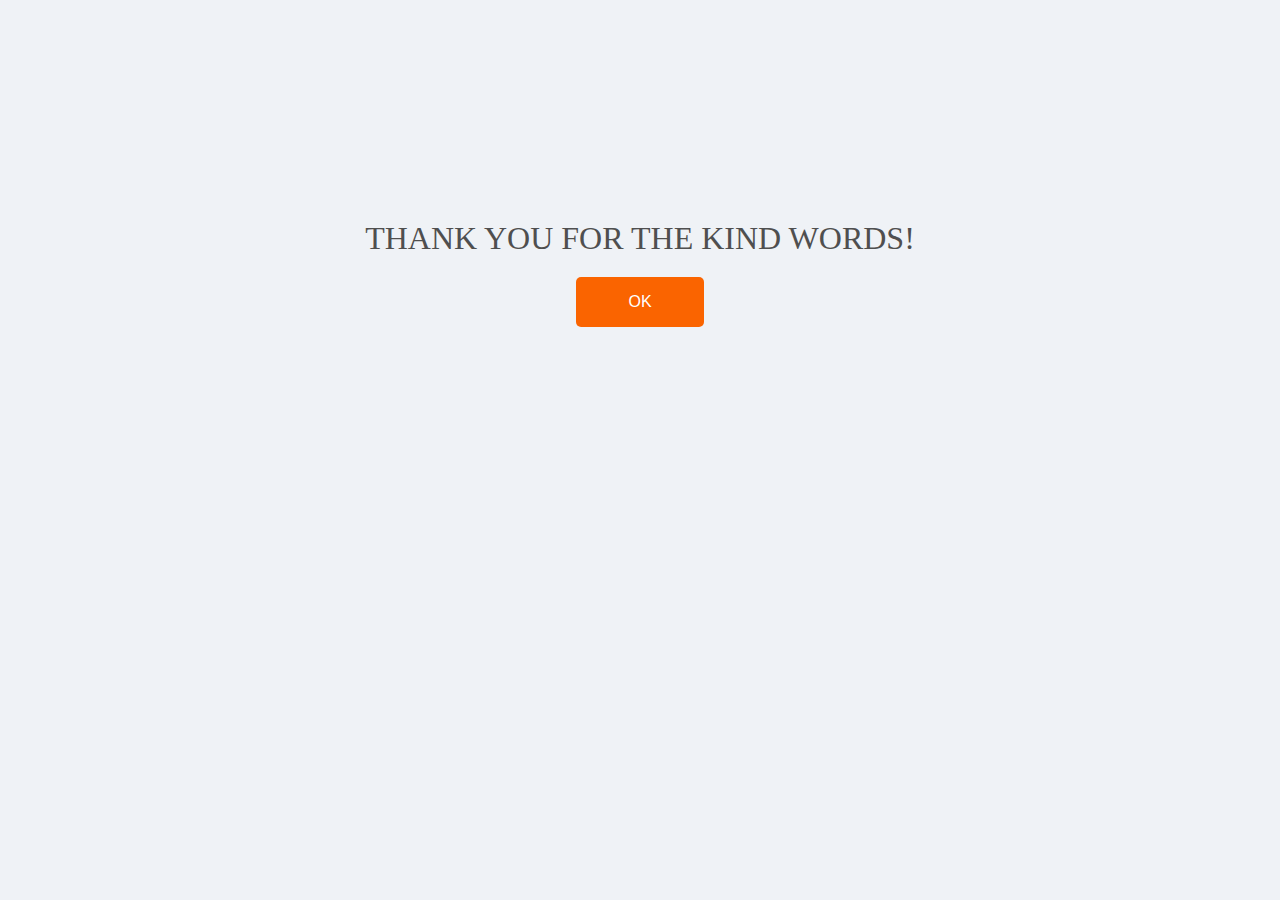
<file: thank you.html>
<!DOCTYPE html>
<html lang="en">
   <head>
      <meta charset="UTF-8" />
      <meta http-equiv="X-UA-Compatible" content="IE=edge" />
      <meta name="viewport" content="width=device-width, initial-scale=1.0" />
      <link rel="stylesheet" href="thank you.style.css" />
      <title>Thank You</title>
   </head>
   <body>
      <h1>THANK YOU FOR THE KIND WORDS!</h1>
      <div class="back-button">
         <button><a href="index.html">OK</a></button>
      </div>
   </body>
</html>
</file>
<file: thank you.style.css>
* {
   padding: 0;
   box-sizing: border-box;
   margin: 0;
}
body {
   background-color: #eff2f6;
}
h1 {
   color: #4f4f4f;
   font-weight: 500;
   padding: 20px;
   text-align: center;
   margin-top: 80%;
   display: flex;
   justify-content: center;
   align-items: center;
}
button {
   border: none;
   background-color: #fa6400;
   padding: 12px 10px;
   width: 50%;
   border-radius: 5px;
   display: flex;
   justify-content: center;
   align-items: center;
}
.back-button {
   display: flex;
   justify-content: center;
   align-items: center;
}
a {
   text-decoration: none;
   font-size: 16px;
   font-weight: 400;
   line-height: 26px;
   color: #fff;
}

@media screen and (min-width: 993px) {
   h1 {
      margin-top: 200px;
   }
   button {
      width: 10%;
   }
}
</file>
